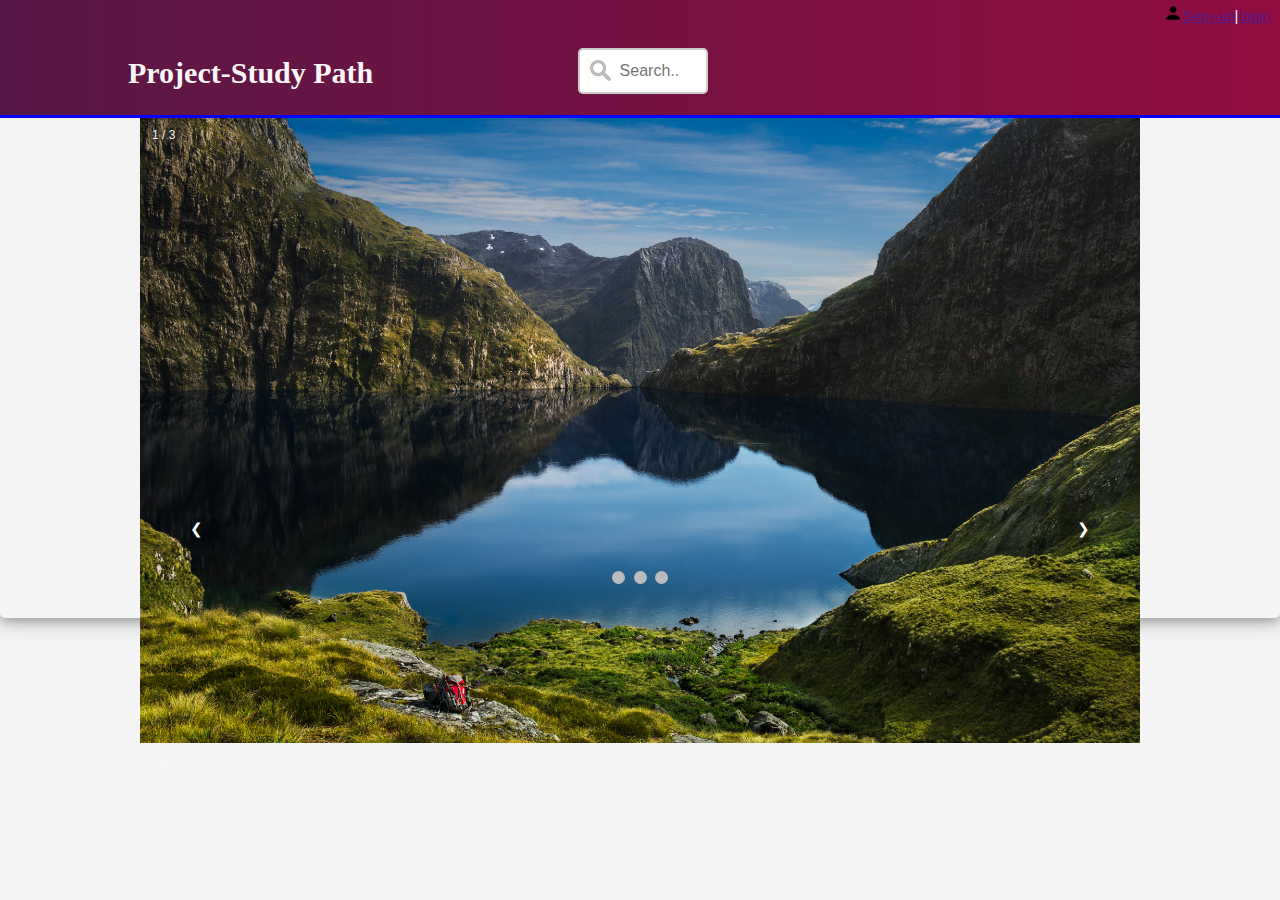
<file: tarun/index.html>
<!DOCTYPE html>
<head>
    <meta charset="utf-8">
  <meta name="viewport" content="width=device-width">
  <link rel="stylesheet" href="index.css">
  <script>
  </script>
</head>
<body>
  <header>
    <div class="container">
    <div id="branding">
<h1 >Project-Study Path</h1>
    </div>
    <table cellspacing="0" cellpadding="0" style="padding:0;margin:0" id="inarea">
        <tr>
          <td ><img src="user.png" width=20px ></td>
          <td ><a href="">Sign-up</a></td>
          <td>|</td>
          <td ><a href="">login</a></td>
        </tr>
      </table>
     <div id="searcharea">
      <form>
<input type="text" name="search" placeholder="Search..">
        </form>
      </div>
</div>
  </header>
    
        
    <div class="slideshow-container" >
        <div class="mySlides fade">
  <div class="numbertext">1 / 3</div>
  <img src="1st.png" style="width:100%">
  <div class="text">Caption Text</div>
</div>

<div class="mySlides fade">
  <div class="numbertext">2 / 3</div>
  <img src="2nd.jpg" style="width:100%">
  <div class="text">Caption Two</div>
</div>

<div class="mySlides fade">
  <div class="numbertext">3 / 3</div>
  <img src="1st.png" style="width:100%">
  <div class="text">Caption Three</div>
</div>
        <div class="carouseleft">&#10094;</div>
        <div class="carouselright">&#10095;</div>
        <div class="dots" style="text-align:center">
  <span class="dot"></span> 
  <span class="dot"></span> 
  <span class="dot"></span> 
        </div>

        
    </div>
    
    
  <footer>
  </footer>
    <script>
var slideIndex = 0;
showSlides();

function showSlides() {
    var i;
    var slides = document.getElementsByClassName("mySlides");
    var dots = document.getElementsByClassName("dot");
    for (i = 0; i < slides.length; i++) {
       slides[i].style.display = "none";  
    }
    slideIndex++;
    if (slideIndex> slides.length) {slideIndex = 1}    
    for (i = 0; i < dots.length; i++) {
        dots[i].className = dots[i].className.replace(" active", "");
    }
    slides[slideIndex-1].style.display = "block";  
    dots[slideIndex-1].className += " active";
    setTimeout(showSlides, 2000); // Change image every 2 seconds
}
</script>
    <script>
var slideIndex = 1;
showDivs(slideIndex);

function plusDivs(n) {
  showDivs(slideIndex += n);
}

function currentDiv(n) {
  showDivs(slideIndex = n);
}

function showDivs(n) {
  var i;
  var x = document.getElementsByClassName("mySlides");
  var dots = document.getElementsByClassName("dot");
  if (n > x.length) {slideIndex = 1}    
  if (n < 1) {slideIndex = x.length}
  for (i = 0; i < x.length; i++) {
     x[i].style.display = "none";  
  }
  for (i = 0; i < dots.length; i++) {
     dots[i].className = dots[i].className.replace(" active", "");
  }
  x[slideIndex-1].style.display = "block";  
  dots[slideIndex-1].className += " active";
}
</script>

</body>
</html>
</file>
<file: tarun/index.css>
body{
  font: 15px/1.5 Arial, Helvetica,sans-serif;
  padding:0;
  margin:0;
  background-color:#f4f4f4;
  overflow:auto;
    color:#FAF6F8;
    border-radius: 5px;
    
     box-shadow: 0 4px 8px 0 rgba(0, 0, 0, 0.2), 0 6px 20px 0 rgba(0, 0, 0, 0.19);
        
}
.slideshow-container {
  max-width: 1000px;
  position: relative;
  margin: auto;
    max-height: 500px
    
}
.mySlides {display:none}
div{
display: block;

}

header{
 background: gray;
 min-height: 70px;
 padding-top: 30px;
border-bottom: blue 3px solid;
    background:#581845  ; /* For browsers that do not support gradients */        
    background: -webkit-linear-gradient(90deg, #581845  , #900C3F); /* For Safari 5.1 to 6.0 */
    background: -o-linear-gradient(90deg, #581845  ,#900C3F); /* For Opera 11.1 to 12.0 */
    background: -moz-linear-gradient(90deg, #581845  , #900C3F); /* For Firefox 3.6 to 15 */
    background: linear-gradient(90deg, #581845  , #900C3F); /* Standard syntax (must be last) */
    
}
.container{
  width:80%;
  overflow: hidden;
  margin: auto;
    border-radius: 8px;
}
.container1{
  width:90%;
  overflow: hidden;
  margin: auto;
    border-radius: 8px;
}
header #branding{
  float:left;
    
    font-family:Lucida Console;
}
 header #inarea{
        position: absolute;
        top: 3px;
        right:10px ;
        float: right;
         }
#searcharea {
  margin-left: 40%;
  margin-top: 18px;
}
#searcharea input[type=text] {
    width: 130px;
    box-sizing: border-box;
    border: 2px solid #ccc;
    border-radius: 5px;
    font-size: 16px;
    background-color: white;
   background-image: url('searchicon.png');
    background-position: 10px 10px;
    background-repeat: no-repeat;
    padding: 12px 20px 12px 40px;
    -webkit-transition: width 0.4s ease-in-out;
    transition: width 0.4s ease-in-out;
    margin-left: 40px;
}

#searcharea input[type=text]:focus {
    width: 50%;
}
/*.brandingcarousel{
    margin-top: 100px;
    width:500%;
    max-height: 500px;
    border-radius: 8px;
    border: 2px solid gray;
    box-shadow: 0 4px 8px 0 rgba(1, 1, 1, 0.5), 0 6px 20px 0 rgba(0, 0, 0, 0.19);
    background: linear-gradient(90deg, #581845  , #900C3F);
     
}*/
.numbertext {
  color: #f2f2f2;
  font-size: 12px;
  padding: 8px 12px;
  position: absolute;
  top: 0;
}
.dots{
    position:absolute;
    top:450px;
   
    left:40%;
    right:40%;
    border-radius: 5px;
    
}
.active {
  background-color: #717171;
}
.dot {
  height: 13px;
  width: 13px;
  margin:0 2px;

  background-color: #bbb;
  border-radius: 50%;
  display: inline-block;
  transition: background-color 0.6s ease;
}
.fade {
  -webkit-animation-name: fade;
  -webkit-animation-duration: 1.5s;
  animation-name: fade;
  animation-duration: 1.5s;
}

@-webkit-keyframes fade {
  from {opacity: .4} 
  to {opacity: 1}
}

@keyframes fade {
  from {opacity: .4} 
  to {opacity: 1}
}

/* On smaller screens, decrease text size */
@media only screen and (max-width: 300px) {
  .text {font-size: 11px}
}
.carouseleft{
    /*margin-top: 10px;*/
    position: absolute;
    top:400px;
    left:5%;
    float:left;
    color:white;
    width: 30px;
    height: auto;
    background:  rgba(0, 0, 0, 0.2);
}
.carouselright{
    /*margin-top: 10px;*/
    position:absolute;
    text-align: right;
     top:400px;
    right:5%;
    float:right;
    color:white;
     width: 30px;
    height: auto;
    background:  rgba(0, 0, 0, 0.2);
}
.carousel{
    margin-top: 10px;
   
    max-height: 300px;
    width: 100%;
    background-color:floralwhite;
}
.container1 img{

}
@media(max-width: 768px){
  header #branding,
  header #searcharea,
  header #searcharea table{
    float:none;
    text-align:center;
    align-items: center;
    align-content: center;
    width:100%;
  }
  table{
    column-width: auto;
  }
header{
    padding-bottom:20px;
  }
  #searcharea {
    margin-left:auto;;
  }
#searcharea input[type=text] {
      width: 130px;
      box-sizing: border-box;
      border: 2px solid #ccc;
      border-radius: 5px;
      font-size: 16px;
      background-color: white;
     background-image: url('searchicon.png');
      background-position: 10px 10px;
      background-repeat: no-repeat;
      padding: 12px 20px 12px 40px;
      -webkit-transition: width 0.4s ease-in-out;
      transition: width 0.4s ease-in-out;
      margin-left: 40px;
  }

  #searcharea input[type=text]:focus {
      width: 80%;
     
  }
    header #inarea{
        position: absolute;
        top: 3px;
        right:10px ;
        float: right;
         }
}
</file>
